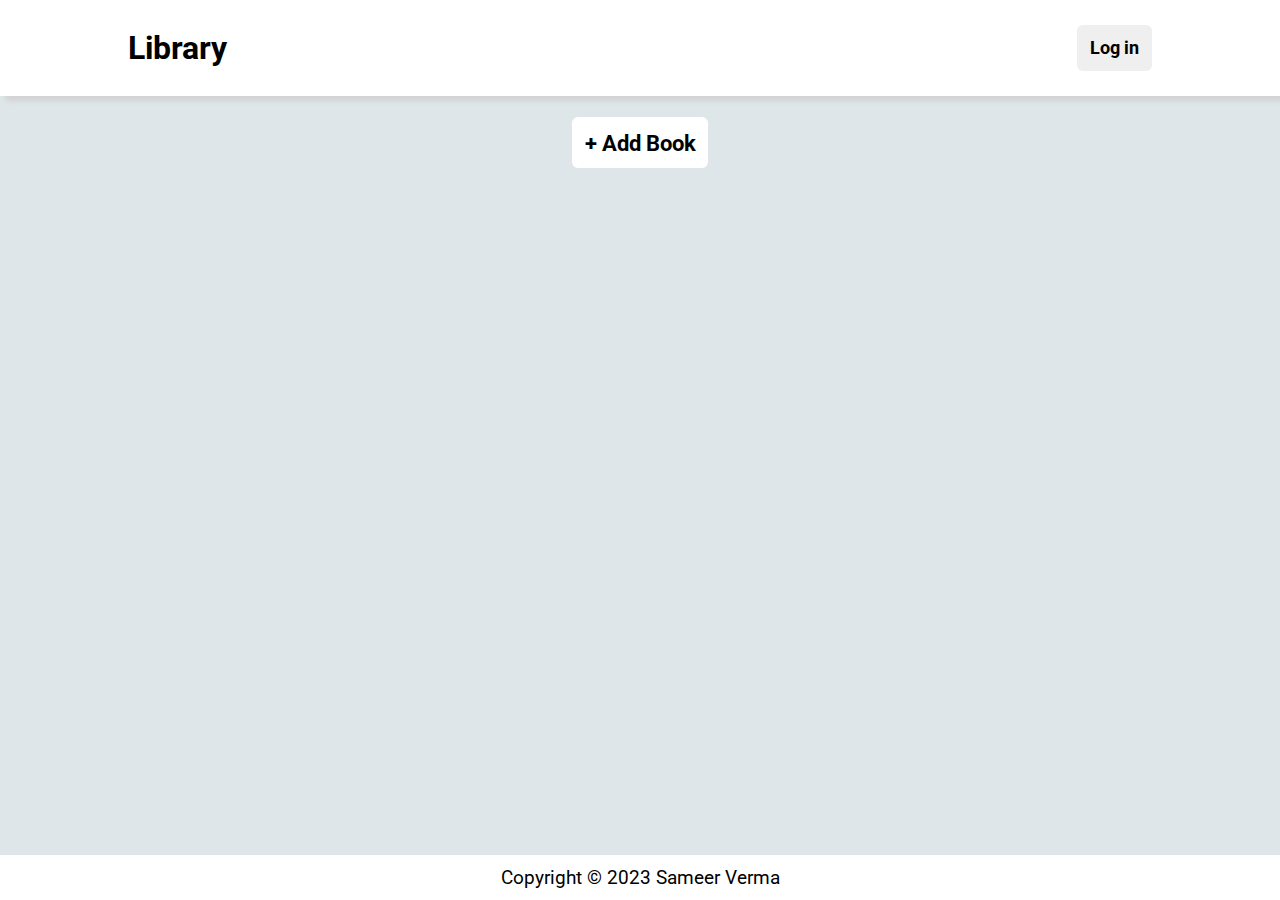
<file: index.html>
<!DOCTYPE html>
<html lang="en">
  <head>
    <meta charset="UTF-8" />
    <meta name="viewport" content="width=device-width, initial-scale=1.0" />
    <title>Library</title>
    <link rel="stylesheet" href="style.css" />
  </head>
  <body>
    <div id="container">
      <div id="header">
        <h1>Library</h1>
        <button class="log-in">Log in</button>
      </div>

      <div id="main">
        <div class="add-book-div">
          <button class="add-book">+ Add Book</button>
        </div>
        <dialog class="dialog">
          <div class="dialog-content-wrapper">
            <h2>Add new book</h2>
            <form method="dialog">
              <div class="title-div">
                <input
                  type="text"
                  placeholder="Title"
                  id="title"
                  name="title"
                />
                <div id="titleError" class="error"></div>
              </div>
              <div class="author-div">
                <input
                  type="text"
                  placeholder="Author"
                  id="author"
                  name="author"
                />
                <div id="authorError" class="error"></div>
              </div>
              <div class="pages-div">
                <input
                  type="number"
                  placeholder="Pages"
                  id="pages"
                  name="pages"
                />
                <div id="pagesError" class="error"></div>
              </div>
              <div class="isRead-div">
                <label for="is-read">Have you read it? </label>
                <input type="checkbox" id="is-read" name="is-read" />
              </div>
              <button id="submit" value="default">Submit</button>
            </form>
          </div>
        </dialog>
        <div id="books-container"></div>
      </div>

      <div id="footer">
        <p>Copyright	&#169; 2023 Sameer Verma</p>
      </div>
    </div>
    <script src="script.js"></script>
  </body>
</html>
</file>
<file: style.css>
@import url("https://fonts.googleapis.com/css2?family=Roboto:ital,wght@0,100;0,300;0,400;0,500;0,700;0,900;1,100;1,300;1,400;1,500;1,700;1,900&display=swap");

* {
  box-sizing: border-box;
  font-family: "Roboto", sans-serif;
}

h1,
h2,
h3,
p,
div {
  margin: 0;
  padding: 0;
}

body {
  background-color: rgb(223, 230, 233);
  margin: 0;
  padding: 0;
}

#container {
  display: grid;
  grid-template-rows: auto 1fr auto;
  min-height: 100vh;
}

#header {
  display: flex;
  justify-content: space-between;
  align-items: center;
  box-shadow: 5px 5px 5px lightgray;
  height: 6rem;
  padding: 1.3rem 10vw 1.3rem 10vw;
  background-color: white;
}

.log-in,
.add-book {
  cursor: pointer;
  padding: 0.8rem;
  border-radius: 6px;
  border: none;
  font-weight: bold;
  font-size: 1.1rem;
  transition: transform 0.08s;
}

.log-in:hover,
.add-book:hover {
  background-color: rgb(216, 213, 213);
}

.log-in:active,
.add-book:active,
form > button:active {
  transform: scale(0.95);
}

#main {
  padding: 1.3rem;
}

.add-book-div {
  display: flex;
  align-items: center;
  justify-content: center;
}

.add-book {
  background-color: white;
  font-size: 1.4rem;
}

#footer {
  font-size: 1.2rem;
  display: flex;
  align-items: center;
  justify-content: center;
  padding: 0.7rem;
  background-color: white;
}

dialog {
  border: none;
  border-radius: 7px;
  background-color: rgb(242, 239, 239);
  text-align: center;
  padding: 2rem 1rem 2rem 1rem;
}

.dialog-content-wrapper{
  display: flex;
  flex-direction: column;
  justify-content: space-around;
  height:20rem;
  width:20rem;
  gap:1rem;
}

form {
  display: grid;
  gap: 0.8rem;
}

form > div{
  display: flex;
  flex-direction: column;
  gap:0.3rem;
}

.isRead-div{
  display: flex;
  flex-direction: row;
  justify-content: center;
  gap:0.4rem;
  font-size: large;
}

input {
  border: 1px solid lightgray;
  border-radius: 5px;
  padding: 0.5rem;
  font-size:1.05rem;
  outline: none;
}

form > button {
  background-color: green;
  color: aliceblue;
  border: none;
  padding: 0.5rem;
  font-weight: bold;
  font-size: 1rem;
  border-radius: 5px;
  cursor: pointer;
  transition: transform 0.08s;
}

#books-container {
  display: grid;
  grid-template-columns: repeat(auto-fill, minmax(300px, 1fr));
  gap: 2rem;
  justify-content: space-around;
  margin-top: 3.5rem;
}

.card {
  border: 1px solid black;
  height: auto;
  display: flex;
  flex-direction: column;
  box-shadow: 5px 5px 5px lightgray;
  background-color: white;
  border-radius: 8px;
  padding: 2rem;
  gap: 1rem;
  border: none;
}

.book-description-wrapper{
  display: grid;
  grid-template-columns:auto 20ch;
  gap:0.5rem;
  justify-content: start;
  flex: 1;
}

p{
  word-wrap: break-word;
}

.card > button {
  padding: 0.7rem;
  font-weight: bold;
  font-size: 1rem;
  border-radius: 0.3rem;
  border: none;
  cursor: pointer;
  transition: transform 0.1s;
}

.card > button:hover {
  opacity: 0.8;
}

.card > button:active{
  transform: scale(0.95);
}

.error {
  font-size: 13px;
  text-align: center;
  color: red;
}
</file>
